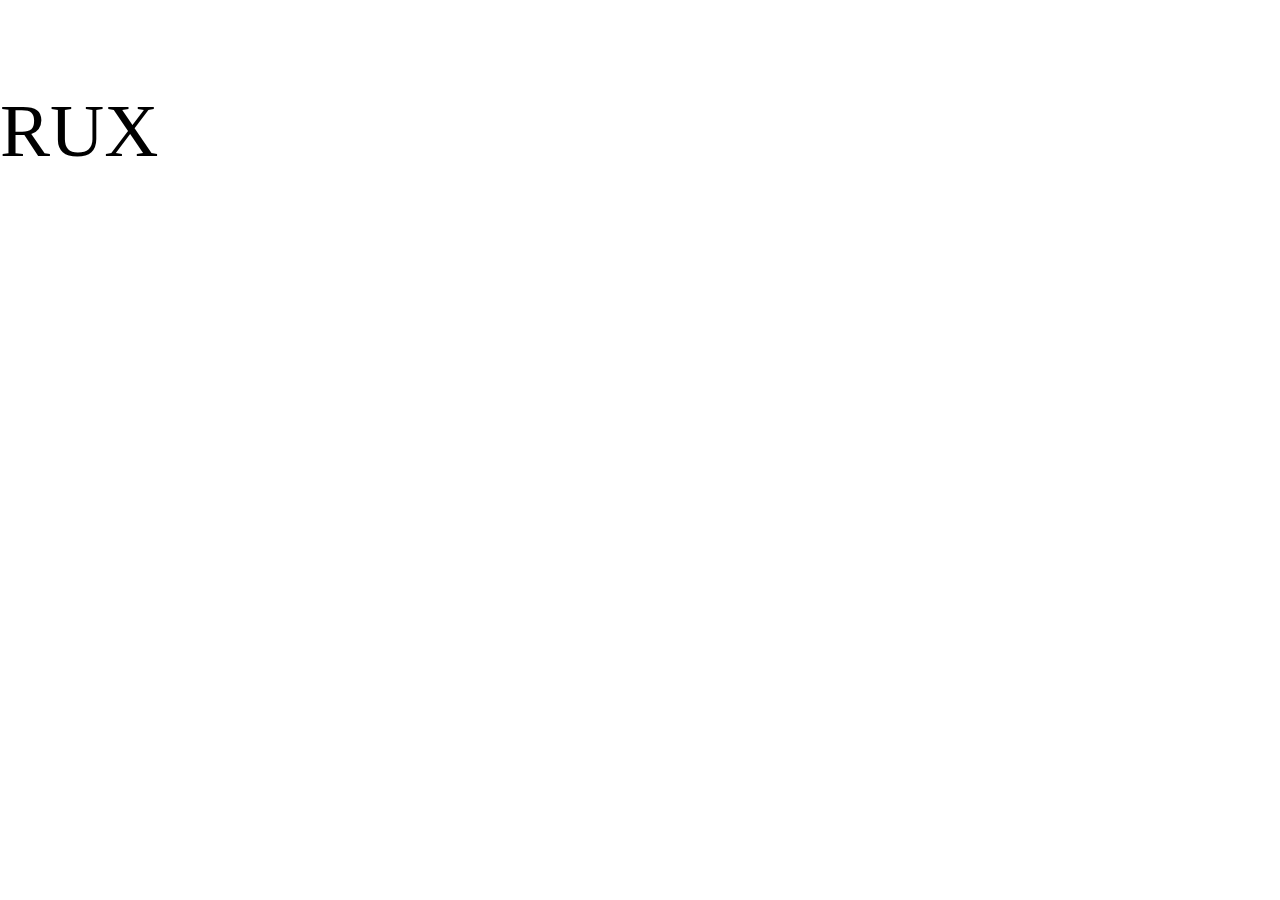
<file: credits.html>
<!DOCTYPE html>
<html lang="en">
<head>
    <meta charset="UTF-8">
    <meta http-equiv="X-UA-Compatible" content="IE=edge">
    <meta name="viewport" content="width=device-width, initial-scale=1.0">

    <meta name="twitter:card" content="summary_large_image">
    <meta name="twitter:creator" content="@pinavetrano">
    <meta name="twitter:site" content="pina-vetrano.be">
    <meta name="twitter:title" content="PVetrano — RUX">
    <meta name="twitter:description" content="L'atelier rethinking user experience — à HEAJ de Pina Vetrano">
    <meta name="twitter:image" content="http://www.pinavetrano.be/projets/iolce/assets/images/logo_dark.svg">

    <meta property="og:site_name" content="RUX — rethinking user experience ">
    <meta property="og:title" content="vetrano-pina — RUX">
    <meta property="og:description" content="L'atelier rethinking user experience — à HEAJ de Pina Vetrano">
    <meta property="og:type" content="website">
    <meta property="og:url" content="https://pinavetrano.be/">
    <meta property="og:image" content="assets/images/logo_dark.svg">
    <meta property="og:image:width" content="1800">
    <meta property="og:image:height" content="945">
    <link rel="icon" type="image/x-icon" href="./assets/images/favicon.svg">
    <title>RUX Pina Vetrano — DWT — Heaj</title>
    <!-- CSS and Javascript -->
    <link rel="stylesheet" href="assets/css/normalize.css">
    <link rel="stylesheet" href="assets/css/style.css">
    <script src="assets/js/app.js" defer></script>
</head>
    <title>RUX</title>
</head>
<body>
    <h1 class="title title">RUX</h1>
    <!--https://www.youtube.com/watch?v=vJNVramny9k use this ?-->
</body>
</html>
</file>
<file: assets/css/style.css>
@import 'normalize.css';


@font-face {
  font-family: 'TT-Chocolates-Trial-Bold';
  src: url('../fonts/TT-Chocolates-Trial-Bold-BF64000de738662.otf');
}

@font-face {
  font-family: 'TT-Chocolates-Trial-Regular';
  src: url('../fonts/TT-Chocolates-Trial-Regular-BF64000de741fcc.otf');
}

@font-face {
  font-family: 'TT-Chocolates-Trial-Light';
  src: url('../fonts/TT-Chocolates-Trial-Light-BF64000de64da1c.otf');
}

@font-face {
  font-family: 'TT-Chocolates-Trial-Italic';
  src: url('../fonts/TT-Chocolates-Trial-Italic-BF64000de6850df.otf');
}

@font-face {
  font-family: 'TT-Chocolates-Trial-DemiBold';
  src: url('../fonts/TT-Chocolates-Trial-DemiBold-BF64000de5e93e5.otf');
}

@font-face {
  font-family: 'TT-Chocolates-Trial-DemiBold-Italic';
  src: url('../fonts/TT-Chocolates-Trial-DemiBold-Italic-BF64000de5d5eda.otf');
}

@font-face {
  font-family: 'TT-Chocolates-Trial-ExtraLight-Italic';
  src: url('../fonts/TT-Chocolates-Trial-ExtraLight-Italic-BF64000de68cc8c.otf');
}


*,
:after,
:before {
  box-sizing: border-box;
  margin: 0;
}

:root {
  --color-bg-head: #77A3D2;
}

html {
  scroll-behavior: smooth;
}


@media(prefers-color-scheme: dark) {
  :root {
    --color-bg-head: #77A3D2;
    --color-bg: #f3f2f0;
    --color-visited: #38567da7;
    --color-hover: #EDCCE7;
    --color-link: #000000;
    --color-icone: #f3f2f0;
    --color-link-btn: #56989f;
    --color-link-block: #4B003B;
  }

  [data-theme="light"] {
    --color-txt: #001f1f;
    --color-link: #000000;
    --color-link-a: #46639b;
    --color-icone: #000;
    --color-discu-pink: #FFB4EF;
    --color-discu-green: #CEFFB2;
    --color-discu-blue: #B4E9FF;
    --color-bg-all: #ffffff;
  }

  [data-theme="dark"] {
    --color-txt: #f3f2f0;
    --color-link: #f3f2f0;
    --color-link-a: #37e0f2;
    --color-icone: #f3f2f0;
    --color-discu-pink: #4B003B;
    --color-discu-green: #1C4D00;
    --color-discu-blue: #00354B;
    --color-bg-all: #000;
  }
}

/*BTN THEME*/
[data-theme="dark"] .btn__dark {
  display: none;
}

[data-theme="dark"] .btn__light {
  display: inline;
}

.logoDWT__dark-mode {
  display: none;
}

.logo__dark-mode {
  display: none;
}

body {
  font-family: 'TT-Chocolates-Trial-Regular';
  font-size: 18px;
  color: var(--color-txt);
  background-color: var(--color-bg-all);
  padding: 0;
  margin: 0;
  line-height: 1.5;
}

/*LINK*/
a {
  color: var(--color-link-btn);
  font-family: 'TT-Chocolates-Trial-Demibold';
  font-size: 30px;
  text-decoration: none;
}

a :visited {
  color: var(--color-visited);
}



/*GRID*/
/*responsive s'adapte auto lxh. On utilise les vh et vw quand on utilise des device different donc ton top headnav et tout */
.grid {
  display: grid;
  grid-template-columns: 1fr 6fr 6fr 1fr;
  padding-bottom: 2.5em;
  margin-top: 20px;
  background-color: var(--color-bg-all);
}

.grid>* {
  grid-column: 1/-1;
}

.grid>figure {
  margin: 0;
}

.mgrid-start01 {
  grid-column-start: 1;
}

.mgrid-start02 {
  grid-column-start: 2;
}

.mgrid-start03 {
  grid-column-start: 3;
}

.mgrid-start04 {
  grid-column-start: 4;
}

.mgrid-end02 {
  grid-column-end: 2;
}

.mgrid-end03 {
  grid-column-end: 3;
}

.mgrid-end04 {
  grid-column-end: 4;
}

.grid__title {
  display: grid;
  grid-template-columns: 1fr;
  padding-left: 30px;
  padding-right: 30px;
  gap: 3em 20px;
}

.grid--content {
  gap: 9em 20px;
}

/*HEADER*/


header {
  display: flex;
  position: fixed;
  z-index: 2;
  top: 93vh;
  flex-direction: row-reverse;
  justify-content: space-around;
  background-color: var(--color-bg-all);
}


.headtitle h1 {
  visibility: hidden;
}

.main,
.footer {
  margin: 0 1.5em;
}

.header__navigation {
  display: flex;
  justify-content: space-between;
  align-items: center;
  flex-direction: column;
  right: 0;
  left: 0;
  position: fixed;
  background-color: var(--color-bg-all);
}

.js-theme-trigger {
  background-image: url(../images/energy.svg);
  width: 7vw;
  height: 7vw;
  background-repeat: no-repeat;
  background-size: cover;
}

.navlink__list {
  text-decoration: none;
  list-style: none;
  display: flex;
  gap: 43px;
  padding: 0;
  align-items: center;
}

.navlink__txt {
  position: absolute;
  visibility: hidden;
  pointer-events: none;
}

.navlink__list .navlink__el {
  position: relative;
  width: 2em;
}

.navlink__icon {
  width: 50px;
  height: 50px;
  border-color: var(--color-link);
}

.navlink__icon--texte {
  width: 27px;
  height: 27px;
}

.header__span--none {
  display: none;
}

.title {
  font-size: 38px;
  margin-top: 0;
  padding-top: 1em;
  font-family: 'MoodboardFont';
  font-weight: 300;
  font-style: normal;
  text-transform: uppercase;
  margin-bottom: 2rem;
}

.title--head {
  font-size: 59px;
  background-color: var(--color-bg-all);
  font-family: 'TT-Chocolates-Trial-DemiBold';
  padding-top: 0;
  line-height: 1.5;
}

.title--medium {
  font-size: 19px;
  font-family: 'TT-Chocolates-Trial-Demibold';
  color: var(--color-txt);
  max-width: 22ch;
}

.RevealUX {
  color: var(--color-bg-head);
}

p {
  font-size: 20px;
  margin: 10px 0;
}

.italic {
  font-family: 'TT-Chocolates-Trial-Italic';
}

.demiboldit {
  font-family: 'TT-Chocolates-Trial-DemiBold-Italic';
}

.demibold {
  font-family: 'TT-Chocolates-Trial-DemiBold';
}

.title__slot::marker {
  color: var(--color-link-btn);
}

.extraitalic {
  font-family: 'TT-Chocolates-Trial-Extralight-Italic';
}

.bg {
  width: 100%;
  text-align: center;
  background-repeat: no-repeat;
  padding: 7em 0em 12em 0em;
  margin: 0vw 0em 1em 0vw;
  display: flex;
  background-image: url(../images/eleve.png);
  background-color: var(--color-bg-head);
  filter: contrast(130%);
  background-size: cover;
  border-radius: 5px;
}

.partie1_blackfill {
  padding: 1.25em 18px;
  display: inline;
  background: #000000;
  color: #ffffff;
  box-shadow: .5em 0 0 #FF00C7, -.5em 0 0 #FF00C7;
}

img {
  max-width: 100%;
  min-width: 100%;
  float: left;
  border-radius: 5px;
}

.img__content {
  padding-bottom: 3em;
}

.element_dot {
  text-align: center;
}

.slide {
  overflow-x: scroll;
  width: auto !important;
  height: 364px;
  overflow-y: hidden;
}

.title--small {
  text-transform: initial;
  text-align: center;
  margin-bottom: 0;
}

.user {
  padding: 37px;
  max-width: 100%;
  height: 65vh;
  font-size: 16px;
  border-radius: 5px;
}

.user__img--jessica {
  background-image: url(../images/user1@2x.png);

}

.user__img--eloise {
  background-image: url(../images/user@2x.png);
}

.user__img--leo {
  background-image: url(../images/user2@2x.png);
}


.user__img {
  padding-top: 12rem;
  background-repeat: no-repeat;
  background-size: 60%;
  background-position: top center;
}

.image_undertxt {
  object-fit: cover;
  max-width: 100%;
  min-width: 100%;
  float: left;
  height: 100%;
  margin-top: 2em;
}

.image_undertxt--obj {
  height: 85%;
}

.image_undertxt--slide {
  height: 354px;
}

.image_sequence {
  min-width: 25%;
  width: 55%;
}

figcaption {
  position: relative;
}

#myChart {
  max-width: 700px;
  background-color: #ffffff;
  border-radius: 5px;
}

.miroframe {
  max-width: 100%;
  min-width: 100%;
  padding: 1em;
}

.list--footer,
.list {
  text-decoration: none;
  list-style: none;
  padding: 0;
  background-color: var(--color-txt-b);
}

body[data-menu] {
  position: fixed;
  top: -57px;
  padding-top: 0px;
  width: 48%;
  height: 122%;
  background: #77a3d2b5;
  transform: translatex(0%);
  transition: transform 0.3s ease-out;
  display: flex;
  flex-direction: column;
  backdrop-filter: blur(15px);
  margin-top: -4em;
  z-index: 2;

}

.discu__el {
  text-decoration: none;
  border-radius: 25px;
  display: inline-flex;
  align-items: center;
  margin-top: 1em;
  border: 1px solid var(--color-bg-head);
  border-radius: 5px;
}

.discu__el--pink {
  background-color: var(--color-discu-pink);
  padding: 2rem;
}

.discu__el--green {
  background-color: var(--color-discu-green);
  padding: 2rem;

}

.discu__el--blue {
  background-color: var(--color-discu-blue);
  padding: 2rem;
}

/* Slideshow container */
.slideshow-container {
  max-width: 1000px;
  position: relative;
  margin: auto;
}


.details[open] {
  border-radius: 5%;
}

.details__QR>ul> :nth-child(even) {
  margin-left: 30px;
  margin-top: -10px;
  font-style: italic;
}

.title__slot {
  font-size: 32px;
}

h3 {
  font-size: 18px;
}

.guide__el {
  list-style: " → ";
  font-size: 26px;
}

.guide__liste {
  list-style: " — ";
}



.equipe {
  margin-top: 8rem;
  display: grid;
}

/* reseaux */
.reseaux__el {
  text-decoration: none;
  border-radius: 25px;
  display: inline-flex;
}

.reseaux {
  list-style: none;
  margin-top: 5rem;
}

.reseaux__el a {
  width: 35px;
  height: 45px;
  display: inline-block;
  background-color: border;
}

.reseaux__txt {
  position: absolute;
  visibility: hidden;
  pointer-events: none;
}

.reseaux__icon {
  width: 100%;
  height: 100%;
}

.reseaux__liste .reseaux__el {
  position: relative;
  width: 2em;
  height: 4em;
}

.reseaux__el:active {
  transform: scale(0.98);
}

.reseaux__liste .reseaux__el a {
  position: absolute;
  width: 100%;
  height: 100%;
  display: flex;
  justify-content: center;
  align-items: center;
  color: #fff;
  z-index: 1;
  font-weight: 400;
  text-decoration: none;
  overflow: hidden;
  transition: 0.5s;
}


.reseaux__liste .reseaux__el a::before {
  content: '';
  position: absolute;
  top: 0;
  left: 0;
  width: 50%;
  height: 100%;
  transition: 0, 5s;
}


.reseaux__liste .reseaux__el:hover::before {
  bottom: 0;
  height: 50%;
  width: 80%;
  border-radius: 30px;
  transition-delay: 0.2s;
}

.reseaux__liste .reseaux__el::after {
  content: '';
  position: absolute;
  left: 60%;
  transform: translateX(-50%);
  top: -5px;
  width: 30px;
  height: 10px;
  border-radius: 10px;
  transition: 0.05s;
  border-bottom: #b2f098;
}

.reseaux__liste .reseaux__el:hover::after {
  top: 0;
  height: 50%;
  width: 80%;
  border-radius: 30px;
  transition-delay: 0.008s;
}

.reseaux__liste {
  display: flex;
  justify-content: space-between;
  margin: 0;
  padding: 0px;
}

/*icone des contacts*/
.contact__icon {
  width: 47px;
  height: 47px;
  fill: var(--color-icone);
}

/*DIV BESOINS DEFILENT*/
.section--besoin {
  overflow: hidden;
}

.besoins {
  display: inline-flex;
  animation: Scroll 15s linear 1s infinite;
  align-items: center;
  width: 203px;
}

.besoins__el {
  margin: 1rem 1em;
}

.img--besoin {
  min-width: 50vh;
}

.besoins__el--white {
  background-color: #FDFDFC;
}

.besoins__el--dark {
  background-color: #000000;
  color: #FDFDFC;
}

.equipe {
  list-style: none;
}

.equipe__grid {
  margin-top: 5em;
}

.el__equipe {
  font-size: 30px;
}

.equipe__liste {
  list-style: none;
  display: grid;
}

.equipe__txt {
  font-size: 30px;
}

.equipe__liste .equipe__el {
  position: relative;
  margin-top: 7em;
}

.equipe__icon {
  width: 18vh;
  border-radius: 7px;
}

.DWT {
  width: 37px;
  height: 47px;
  filter: drop-shadow(2px 4px 6px black);
}

footer {
  display: flex;
  padding-bottom: 5rem;
  margin-top: 0px;
  color: var(--color-primary);
  border-top: solid 3px;
  display: block;
  text-align: center;
}

.footer__el {
  flex-direction: row;
  justify-content: center;
}

.footer__liste {
  display: initial;
  gap: 30px;
  float: inherit;
  list-style: none;
}

@keyframes Scroll {
  0% {
    transform: translate3d(0, 0, 0);
  }

  100% {
    transform: translate3d(-1200%, 0, 0);
  }

}


@media only screen and (min-width: 750px) {
  header {
    width: 100%;
    top: 0vh;
  }

  .reseaux__liste {
    display: flex;
    justify-content: flex-start;
    margin: 0px;
    padding: 0px;
    gap: 1em;
  }

  .navlink__list {
    font-size: 18px;
    /* gap: 14vh; */
    display: inline-flex;
    /* align-content: space-between; */
    /* flex-flow: wrap; */
    margin-left: 0em;
  }

  .navlink__icon {
    visibility: hidden;
  }

  .navlink__txt {
    visibility: visible;
  }

  .navlink__list .navlink__el {
    width: 8em;
  }

  .title--head {
    margin-top: -18em;
    margin-bottom: 14em;
  }

  .bg {
    padding: 4em 0em 73vw 0em;
    margin: -4vw 0em 1em 0vw;

  }

  .user__img {
    background-size: 28%;
    margin: 1em;
  }

  .grid {
    display: grid;
    grid-template-columns: 1fr 6fr 6fr 1fr 1fr;
    padding-left: 0;
    padding-right: 0;
    gap: 3em 20px;
  }

  .grid>* {
    grid-column: 1/-1;
  }

  .grid>figure {
    margin: 0;
  }


  .tgrid-start01 {
    grid-column-start: 1;
  }

  .tgrid-start02 {
    grid-column-start: 2;
  }

  .tgrid-start03 {
    grid-column-start: 3;
  }

  .tgrid-start04 {
    grid-column-start: 4;
  }

  .tgrid-start05 {
    grid-column-start: 5;

  }

  .tgrid-start06 {
    grid-column-start: 5;

  }

  .tgrid-end01 {
    grid-column-end: 1;
  }

  .tgrid-end02 {
    grid-column-end: 2;
  }

  .tgrid-end03 {
    grid-column-end: 3;
  }

  .tgrid-end04 {
    grid-column-end: 4;
  }

  .tgrid-end05 {
    grid-column-end: 5;
  }

  .tgrid-end06 {
    grid-column-end: 6;
  }

  .tgrid-end07 {
    grid-column-end: 7;
  }

  p {
    max-width: 55ch;
    font-size: 21px;
  }

  figcaption {
    font-size: 18px;
  }

  .image_sequence {
    min-width: 25%;
  }

  .image_sequence--m {
    width: 10%;
  }

  .discu__liste {
    display: inline-flex;
    gap: 1rem;
    margin-bottom: 5rem;
  }

  footer {
    display: flex;
    padding-bottom: 10px;
    padding-top: 15px;
    color: var(--color-primary);
    border-top: solid 3px;
    justify-content: center;
  }

  .slide {
    height: 500px;
  }

  .js-theme-trigger {
    width: 5vw;
    height: 5vw;
  }
}

@media only screen and (min-width: 1024px) {
  header {
    width: 100%;
    top: 0vh;
  }

  .navlink__list {
    font-size: 18px;
    /* gap: 14vh; */
    display: inline-flex;
    /* align-content: space-between; */
    /* flex-flow: wrap; */
    margin-left: 0em;
  }

  .navlink__icon {
    visibility: hidden;
  }

  .navlink__txt {
    visibility: visible;
  }

  a {
    color: var(--color-link-a);
    font-family: 'TT-Chocolates-Trial-Demibold';
    font-size: 30px;
    text-decoration: none;
    cursor: pointer;
  }

  .link {
    padding: 2em 2em 0em 1em;
  }

  a:hover {
    color: var(--color-icone);
  }

  .header__navigation {
    position: relative;
  }

  .navlink__list .navlink__el {
    width: 8em;
  }

  .title--head {
    margin-top: 5vh;
    margin-bottom: 2vh;
    z-index: 1;
    position: relative;
  }

  .bg {
    padding: 0em 0em 78vw 0em;
    margin: -34vw 0em 1em 0vw;

  }

  /*GRID*/
  .grid {
    display: grid;
    grid-template-columns: 1fr 6fr 6fr 1fr 1fr;
    padding-left: 0;
    padding-right: 0;
    gap: 2rem 20px;
  }

  .grid>* {
    grid-column: 1/-1;
  }

  .grid>figure {
    margin: 0;
  }

  .dgrid-start01 {
    grid-column-start: 1;
  }

  .dgrid-start02 {
    grid-column-start: 2;
  }

  .dgrid-start03 {
    grid-column-start: 3;
  }

  .dgrid-start04 {
    grid-column-start: 4;
  }

  .dgrid-start05 {
    grid-column-start: 5;

  }

  .dgrid-start06 {
    grid-column-start: 5;

  }

  .dgrid-end01 {
    grid-column-end: 1;
  }

  .dgrid-end02 {
    grid-column-end: 2;
  }

  .dgrid-end03 {
    grid-column-end: 3;
  }

  .dgrid-end04 {
    grid-column-end: 4;
  }

  .dgrid-end05 {
    grid-column-end: 5;
  }

  .dgrid-end06 {
    grid-column-end: 6;
  }

  .dgrid-end07 {
    grid-column-end: 7;
  }

  .navlink__list {
    gap: 25vh;
  }

  /*Natif Heading*/
  .title {
    margin-right: 0;
    font-size: 75px;
  }

  p {
    max-width: 65ch;
    font-size: 21px;
    margin: 2px 0;
  }

  li {
    max-width: 60ch;
  }

  .img__content {
    padding-bottom: 3em;
  }

  .content__objet {
    margin-left: -1em;
    margin-right: -1rem;
  }


  /*PHILACTÈRE*/
  .discu__liste {
    display: inline-flex;
    gap: 1rem;
  }

  .discu__el {
    display: flex;
  }

  .discu__el--pink {
    padding: 3rem;
  }

  .discu__el--green {
    padding: 3rem;
  }

  .discu__el--blue {
    padding: 3rem;
  }

  /*images*/
  .image_undertxt--slide {
    min-width: 36%;
    max-width: 77%;
  }

  /*footer*/
  footer {
    display: flex;
    padding-bottom: 10px;
    padding-top: 15px;
    color: var(--color-primary);
    border-top: solid 3px;
    justify-content: center;
  }

  /*list--footer*/
  .footer__liste {

    padding-bottom: 0em;
  }

  .navlink__list {
    gap: 11vh;
  }

  .discu__liste {
    display: inline-flex;
    gap: 1rem;
    margin-bottom: 3rem;
  }

  .title--medium {
    font-size: 28px;
  }

  .title--quote {
    font-size: 45px;
    max-width: 28ch;
  }

  .equipe__liste {
    display: flex;
    justify-content: space-around;
  }

  .navlink__icon--texte {
    width: 27px;
    height: 27px;
    display: inline;
  }

  .user__img {
    background-size: 35%;
  }

  .review__quote {
    max-width: 62ch;
    text-align: center;
  }

  .user_content {
    display: flex;
  }

  .reseaux__liste {
    display: flex;
    justify-content: flex-start;
    margin: 0px;
    padding: 0px;
    gap: 1em
  }

  .reseaux__el:hover {
    transform: scale3d(1.4, 1.4, 1.4);
  }

  .js-theme-trigger:hover {
    transform: scale3d(1.4, 1.4, 1.4);
  }

  .DWT:hover {
    transform: scale3d(1.2, 1.2, 1.2);
  }

  .js-theme-trigger {
    width: 3vw;
    height: 3vw;
    background-size: cover;
  }
  
}
</file>
